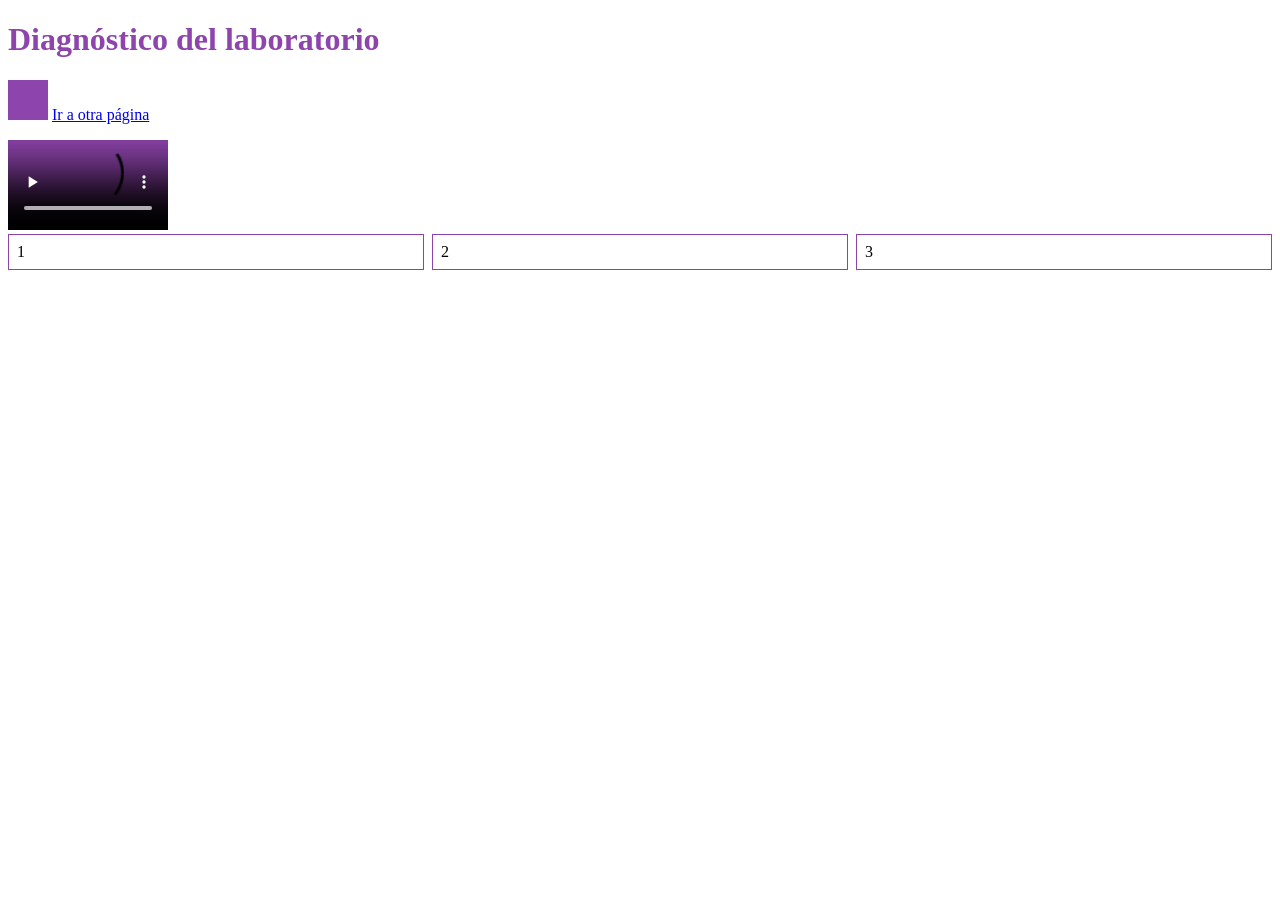
<file: diag/index.html>
<!DOCTYPE html>
<html lang="es">
<head>
    <meta charset="UTF-8">
    <meta name="viewport" content="width=device-width, initial-scale=1.0">
    <title>Diagnóstico</title>
    <link rel="stylesheet" href="css/estilos.css">
</head>
<body>
    <h1>Diagnóstico del laboratorio</h1>
    <p><img src="img/prueba.svg" alt="Cuadrado morado" width="40" height="40"> <a href="otra.html">Ir a otra página</a></p>
    <video src="media/prueba.webm" width="160" height="90" controls>
        <track kind="subtitles" src="media/prueba.vtt" srclang="es" label="Español" default>
    </video>
    <div class="cajas">
        <div class="caja">1</div>
        <div class="caja">2</div>
        <div class="caja">3</div>
    </div>
</body>
</html>
</file>
<file: diag/css/estilos.css>
h1 { color: #8e44ad; }
.cajas { display: flex; gap: 8px; }
.caja { flex: 1; padding: 8px; border: 1px solid #8e44ad; }
@media (max-width: 600px) {
    .cajas { flex-direction: column; }
}
</file>
